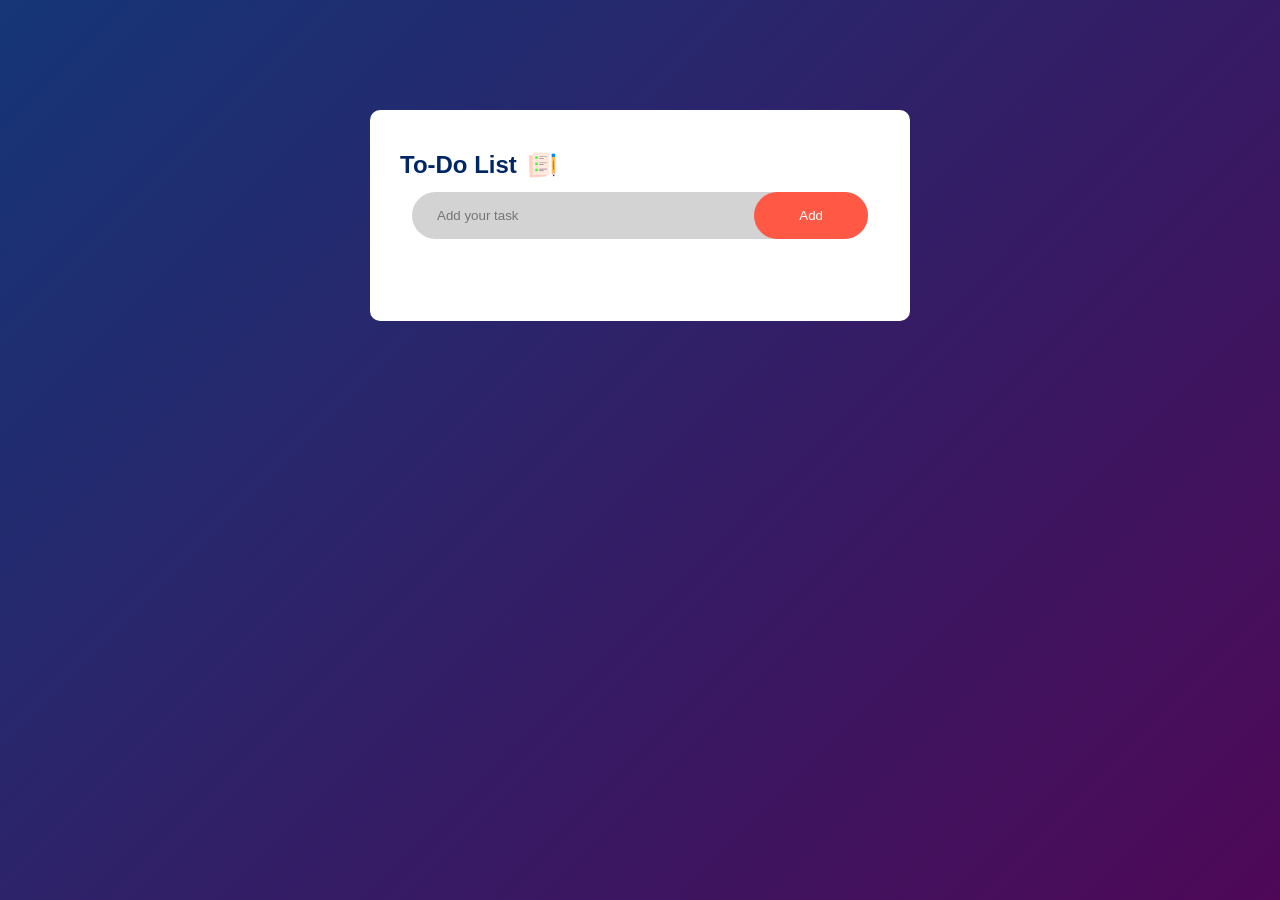
<file: index.html>
<!DOCTYPE html>
<html lang="en">
<head>
    <meta charset="UTF-8">
    <meta name="viewport" content="width=device-width, initial-scale=1.0">
    <title>To-Do List</title>
    <link rel="stylesheet" href="tdl.css">
</head>
<body>
     <div class="cont">
        <div class="todo">
            <h2>To-Do List <img src="icon.png" alt="icon"></h2>
            <div class="row" id="row">
                <input type="text" id="ib" placeholder="Add your task">
                <button onclick="addtask()">Add</button>
            </div>
            <ul id="lc">
                <!--
                <li class="che">Task1</li>
            -->

            </ul>
        </div>
     </div>

    <script src="tdl.js"></script>
</body>
</html>
</file>
<file: tdl.css>
*{
    margin: 0;
    padding:0;
    box-sizing: border-box;
    font-family: "Poppins",sans-serif;
}
.cont{
    background: linear-gradient(135deg,#153677,#4e0857);
    width:100%;
    min-height:100vh;
    padding:10px;
    
}
.todo{
    width:100%;
    max-width:540px;
    background-color:white;
    margin:100px auto 50px;
    border-radius: 10px;
    padding:40px 30px 70px;
}
.todo h2{
    font-size: 300;
    color:#002765;
    display: flex;
    align-items: center;

}
.todo h2 img{
    height: 30px;
    margin-left: 10px;
}
.row{
    margin:12px;
    background-color: lightgray;
    display:flex;
    border-radius: 30px;
    color:white;
    padding-left: 10px;
    align-items:center;
    justify-content: space-between;
}
input{
    border:none;
    outline:none;
    flex:1;
    background: transparent;
    border-radius: 10px;
    padding: 15px;
    font: 300;
}
button{
    color:white;
    background: #ff5945;
    border-radius: 40px;
    padding:16px 45px;
    text-align: center;
    border:none;
    outline:none;
    cursor:pointer;
}
ul li{
    list-style: none;
    padding: 12px 10px 12px 50px;
    user-select: none;
    cursor: pointer;
    position: relative;
}
ul li::before{
    content:'';
    position: absolute;
    height:28px;
    width:28px;
    background-image: url(unchecked.png);
    border-radius: 50%;
    background-size: cover;
    background-position: center;
    top:8px;
    left:10px;
}
ul li.che{
    color:#555;
    text-decoration: line-through;
}
ul li.che::before{
    background-image: url(checked.png);
}
ul li span{
    position: absolute;
    right:0;
    top:5px;
    width:40px;
    height: 40px;
    font-size:22px;
    color:#555;
    line-height: 40px;
    text-align: center;
    border-radius:50% ;

}
ul li span:hover{
    background: #edeef0;
}
</file>
